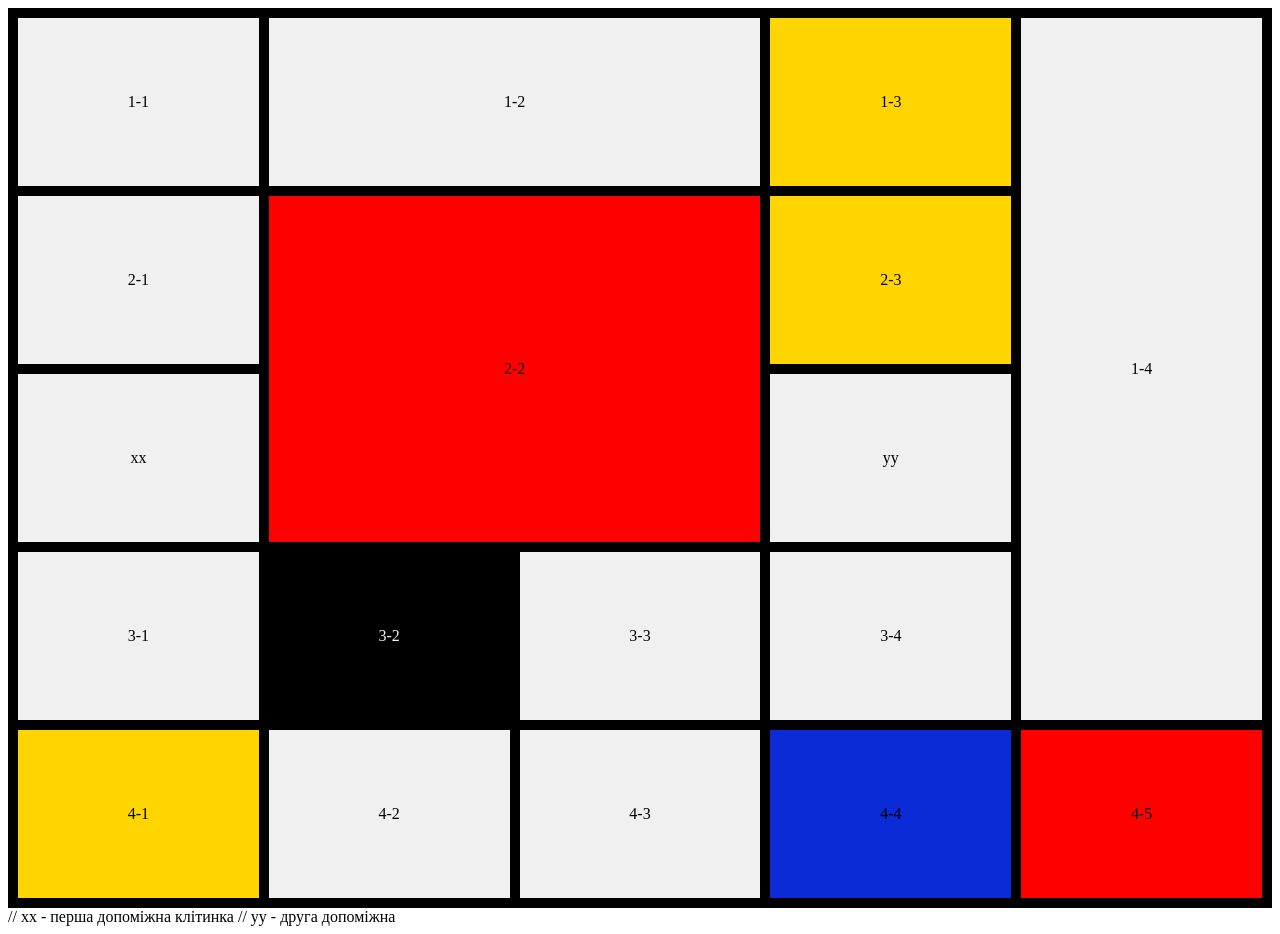
<file: index.html>
<!DOCTYPE html>
<html lang="uk">
<head>
    <meta charset="UTF-8">
    <title>Table</title>
    <link rel="stylesheet" href="style.css">
</head>
<body>
    <table>
    <tr class="t1">
        <td>1-1</td>
        <td colspan="2">1-2</td>
        <td class="yellow">1-3</td>
        <td rowspan="4">1-4</td>
    </tr>
    <tr class="t2">
        <td rowspan="">2-1</td>
        <td colspan="2" rowspan="2" class="red">2-2</td>
        <td class="yellow">2-3</td>
    </tr>
    <tr>
        <td>xx</td>
        <td>yy</td>
    </tr>
    <tr class="t3">
        <td rowspan="1" >3-1</td>
        <td class="black" style="color: #f0f0f0">3-2</td>
        <td>3-3</td>
        <td>3-4</td>
    </tr>
    <tr class="t4">
        <td class="yellow">4-1</td>
        <td>4-2</td>
        <td>4-3</td>
        <td class="blue">4-4</td>
        <td class="red">4-5</td>
    </tr>
    </table>
        // xx - перша допоміжна клітинка
        // yy - друга допоміжна
</body>
</html>
</file>
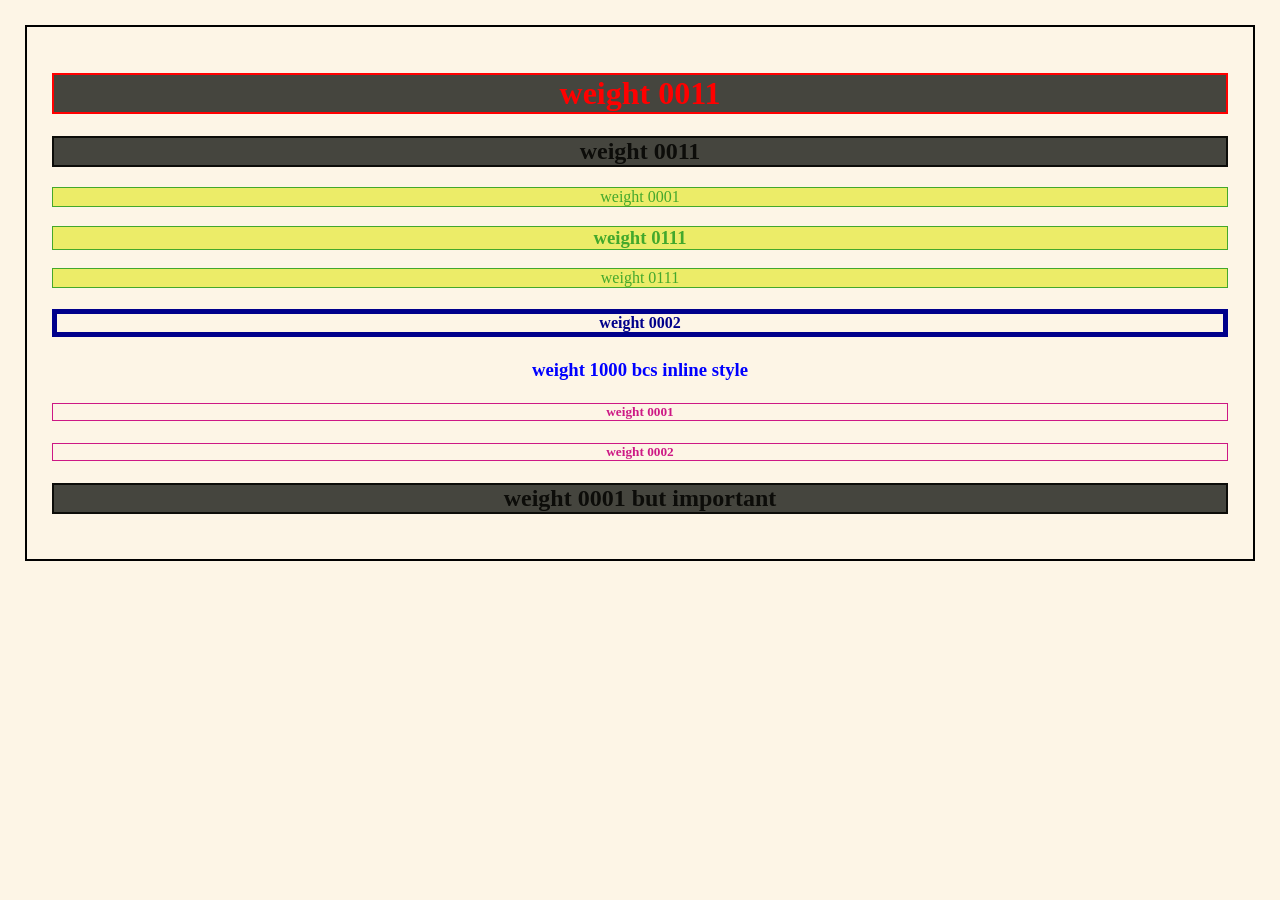
<file: Html/index.html>
<!DOCTYPE html><html lang="en"><head>    <meta charset="UTF-8">    <title>Title</title>    <link rel="stylesheet" href="../Styles/style.css"></head><body>    <div class="container">        <h1>weight 0011</h1>        <h2>weight 0011</h2>    </div>        <p>weight 0001</p>    <div id="test" class="test">        <h3>weight 0111</h3>        <p>weight 0111</p>    </div>    <div>        <h4>weight 0002</h4>        <h3 style="color: blue" >weight 1000 bcs inline style</h3>    </div>    <section>        <h5>            weight 0001        </h5>        <h5>weight 0002</h5>    </section>    <h2>weight 0001 but important</h2></body></html>
</file>
<file: style.css>
table{
    border-collapse: collapse;
    height: min(100vh);
    width: 100%;
    text-align: center;
}
td{
    border: 10px solid black;
    background: #f0f0f0;
}
.red{
    background:#ff0000;
}
.blue{
    background:#0b2bd6;
}
.yellow{
    background:#ffd500;
}
.black{
    background:black;
}
</file>
<file: Styles/style.css>
body {
    font-family: Geneva;
    text-align: center;
    background-color: oldlace;
    margin: 25px;
    padding: 25px;
    border: solid 2px;
}

.container h1,h2{
    color: red;
    background: #45453e;
    border: solid 2px;
}

p{
    color: darkblue;
    background-color: #c3d39f;
    border: solid 3px;
}

#test.test h3, p{
    color: #43a82c;
    background: #ecec68;
    border: solid 1px;
}

div h4 {
    color: darkblue;
    border: solid 5px;
}
h5{
    color: #19df1d;
    border: solid 1px;
}
section h5{
    color: #cd1885;
}

h2{
    color: #0c0c09 !important;
}
</file>
